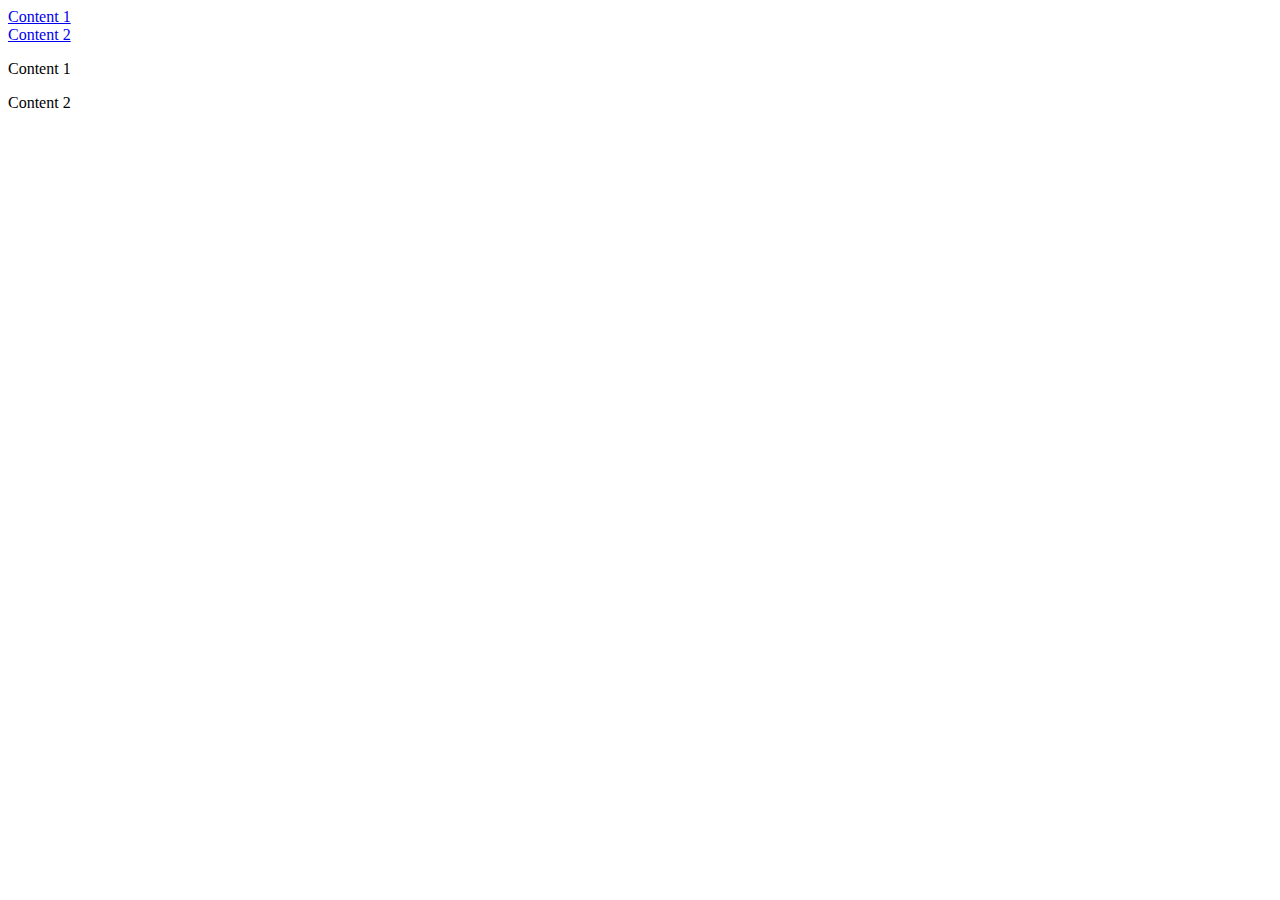
<file: index.html>
<!DOCTYPE html>
<html lang="en">
<head>
    <meta charset="UTF-8">
    <meta name="viewport" content="width=device-width, initial-scale=1.0">
    <title>Homework2</title>
    <style>
            :target{
                border:2px solid green;
                background-color: yellow;
            }
    </style>
</head>
<body>
    <a href="#news1">Content 1</a><br>
    <a href="#news2">Content 2</a>

    <p id="news1">Content 1</p>
    <p id="news2">Content 2</p>
</body>
</html>
</file>
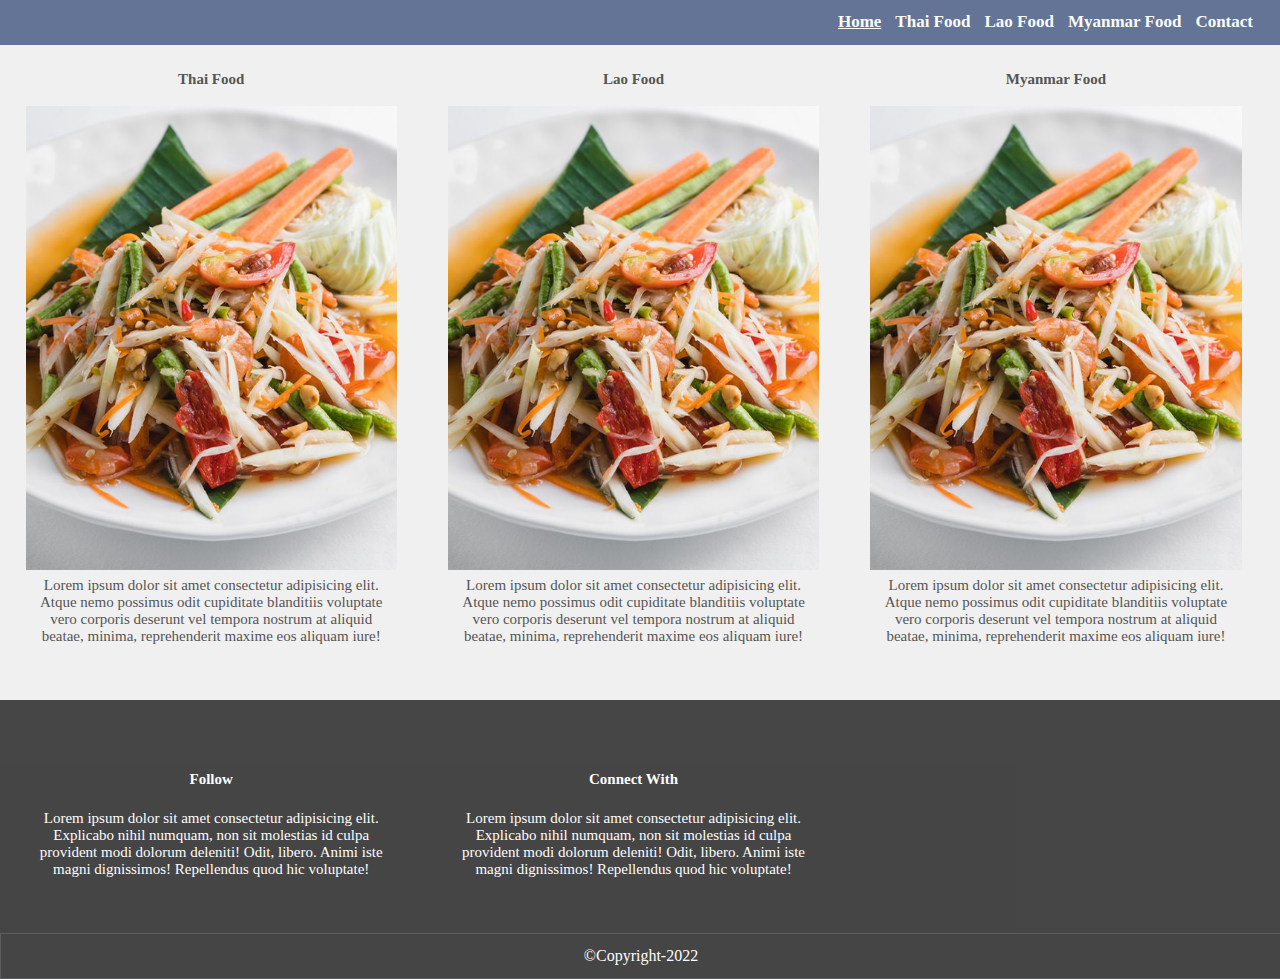
<file: 04_food_student.html>
<!DOCTYPE html>
<html lang="en">
<head>
    <meta charset="UTF-8">
    <meta http-equiv="X-UA-Compatible" content="IE=edge">
    <meta name="viewport" content="width=device-width, initial-scale=1.0">
    <title>Food Website</title>
    <link rel="stylesheet" href="04_style_student.css">
</head>
<body>
    <header>
        <nav>
            <ul>
                <li><a href="#" class="active">Home</a></li>
                <li><a href="#">Thai Food</a></li>
                <li><a href="#">Lao Food</a></li>
                <li><a href="#">Myanmar Food</a></li>
                <li><a href="#">Contact</a></li>
            </ul>
        </nav>
    </header>
    <div class="doc"></div>
    <section>
        <h1>Thai Food</h1>
        <img src="04_Som_Tum.png">
        <p>Lorem ipsum dolor sit amet consectetur adipisicing elit. Atque nemo possimus odit cupiditate blanditiis voluptate vero corporis deserunt vel tempora nostrum at aliquid beatae, minima, reprehenderit maxime eos aliquam iure!</p>
    </section>
    <section>
        <h1>Lao Food</h1>
        <img src="04_Som_Tum.png">
        <p>Lorem ipsum dolor sit amet consectetur adipisicing elit. Atque nemo possimus odit cupiditate blanditiis voluptate vero corporis deserunt vel tempora nostrum at aliquid beatae, minima, reprehenderit maxime eos aliquam iure!</p>
    </section>
    <section>
        <h1>Myanmar Food</h1>
        <img src="04_Som_Tum.png">
        <p>Lorem ipsum dolor sit amet consectetur adipisicing elit. Atque nemo possimus odit cupiditate blanditiis voluptate vero corporis deserunt vel tempora nostrum at aliquid beatae, minima, reprehenderit maxime eos aliquam iure!</p>
    </section>
    <div class="clear"></div>
    <footer>
        <section>
            <h1><b>Follow</b></h1>
            <p>Lorem ipsum dolor sit amet consectetur adipisicing elit. Explicabo nihil numquam, non sit molestias id culpa provident modi dolorum deleniti! Odit, libero. Animi iste magni dignissimos! Repellendus quod hic voluptate!</p>            
        </section>
        <section>
            <h1><b>Connect With</b></h1>
            <p>Lorem ipsum dolor sit amet consectetur adipisicing elit. Explicabo nihil numquam, non sit molestias id culpa provident modi dolorum deleniti! Odit, libero. Animi iste magni dignissimos! Repellendus quod hic voluptate!</p>            
        </section>
    </footer>
    <footer class="second">
        <p>&copy;Copyright-2022</p>
    </footer>
</body>
</html>
</file>
<file: 04_style_student.css>
h1{
    text-align: center;
    font-size: 100%;
    line-height: 120%;
    padding: 5% 0;
}

img{
    width: auto;
    max-width: 100%;
    height: auto;
}

header{
    background: #405580;
    width: 100%;
    height: 45px;
    position: fixed;
    top: 0;
    left: 0;
    opacity: 0.8;
    z-index: 100;
}

nav{
    float: right;
    padding: 5px 20px 20px 0;
}

nav ul{
    list-style: none;
}

.active{
    color: #fff;
    text-decoration: underline;
}

section p{
    font-size: 15px;
}

.clear{
    clear: both;
}

footer{
    background: #333;
    width: 100%;
    overflow: hidden;
    opacity: 0.9;
}

p{    
    padding: 1%;  
}

footer p, footer h1{
    color: #fff;
}

nav ul li{
    display: inline-block; /* แสดงผลเป็นแบบ inline-block */  
    float: left;/* ให้ลอยอยู่ทางซ้าย */   
    padding: 7px;/* ระยะห่างภายในเป็น 7px */
    font-size: 17px;/* ฟอนต์มีขนาด 17px */
}

a{
    color: #fff;/* สีข้อความเป็น fff */
    text-decoration: none; /* ลิงก์ไม่ต้องมีเส้นใต้ */
    font-weight: bold;/* ขนาดของฟอนต์เป็นตัวหนา */
}

body{
    background-color:#f0f0f0 ;/* พื้นหลังสี f0f0f0 */
    color: #555;/* สีข้อความเป็น 555 */
    padding: 0px;/* ระยะห่างภายนอกเป็น 0 */
}

    */* ซีเล็กเตอร์อเนกประสงค์ ให้มีการแสดงผลดังนี้ */{
    margin: 0px;/* ระยะห่างภายนอกเป็น 0 */
    padding: 0px;/* ระยะห่างภายในเป็น 0 */
    border: 0px;/* กำหนดให้เส้นขอบเป็น 0 */
}

    section/* ซีเล็กเตอร์แบบอิลิเมนต์ชื่อ section ให้มีการแสดงผลดังนี้ */{
    width: 29%;/* ความกว้างเป็น 29% */
    float: left;/* ให้ลอยอยู่ทางซ้าย */
    margin: 4% 2%;/* ระยะห่างภายนอกเป็น 4% 2% */
    text-align: center;/* ข้อความตัวอักษรอยู่ตำแหน่งตรงกลาง */
    font-size: 15px;/* ฟอนต์มีขนาด 15px */
}

    .second/* ซีเล็กเตอร์แบบคลาสชื่อ second ให้มีการแสดงผลดังนี้ */{
    border: 1px solid #4d4e50;/* เส้นขอบด้านบนมีขนาด 1 px, เป็นเส้นทึบ, สี 4d4e50 */
    text-align: center;/* ตำแหน่งตัวอักษรอยู่ตรงกลาง */
}

    a:hover/* ซีเล็กเตอร์แบบอิลิเมนต์ชื่อ a เมื่อเลื่อนเมาส์มาวางที่ลิงค์แล้วให้มีการแสดงผลดังนี้  */{
    color: red;/* สีข้อความเป็น red */
    text-decoration: underline;/* ลิงก์กำหนดให้มีเส้นใต้ */
}
</file>
